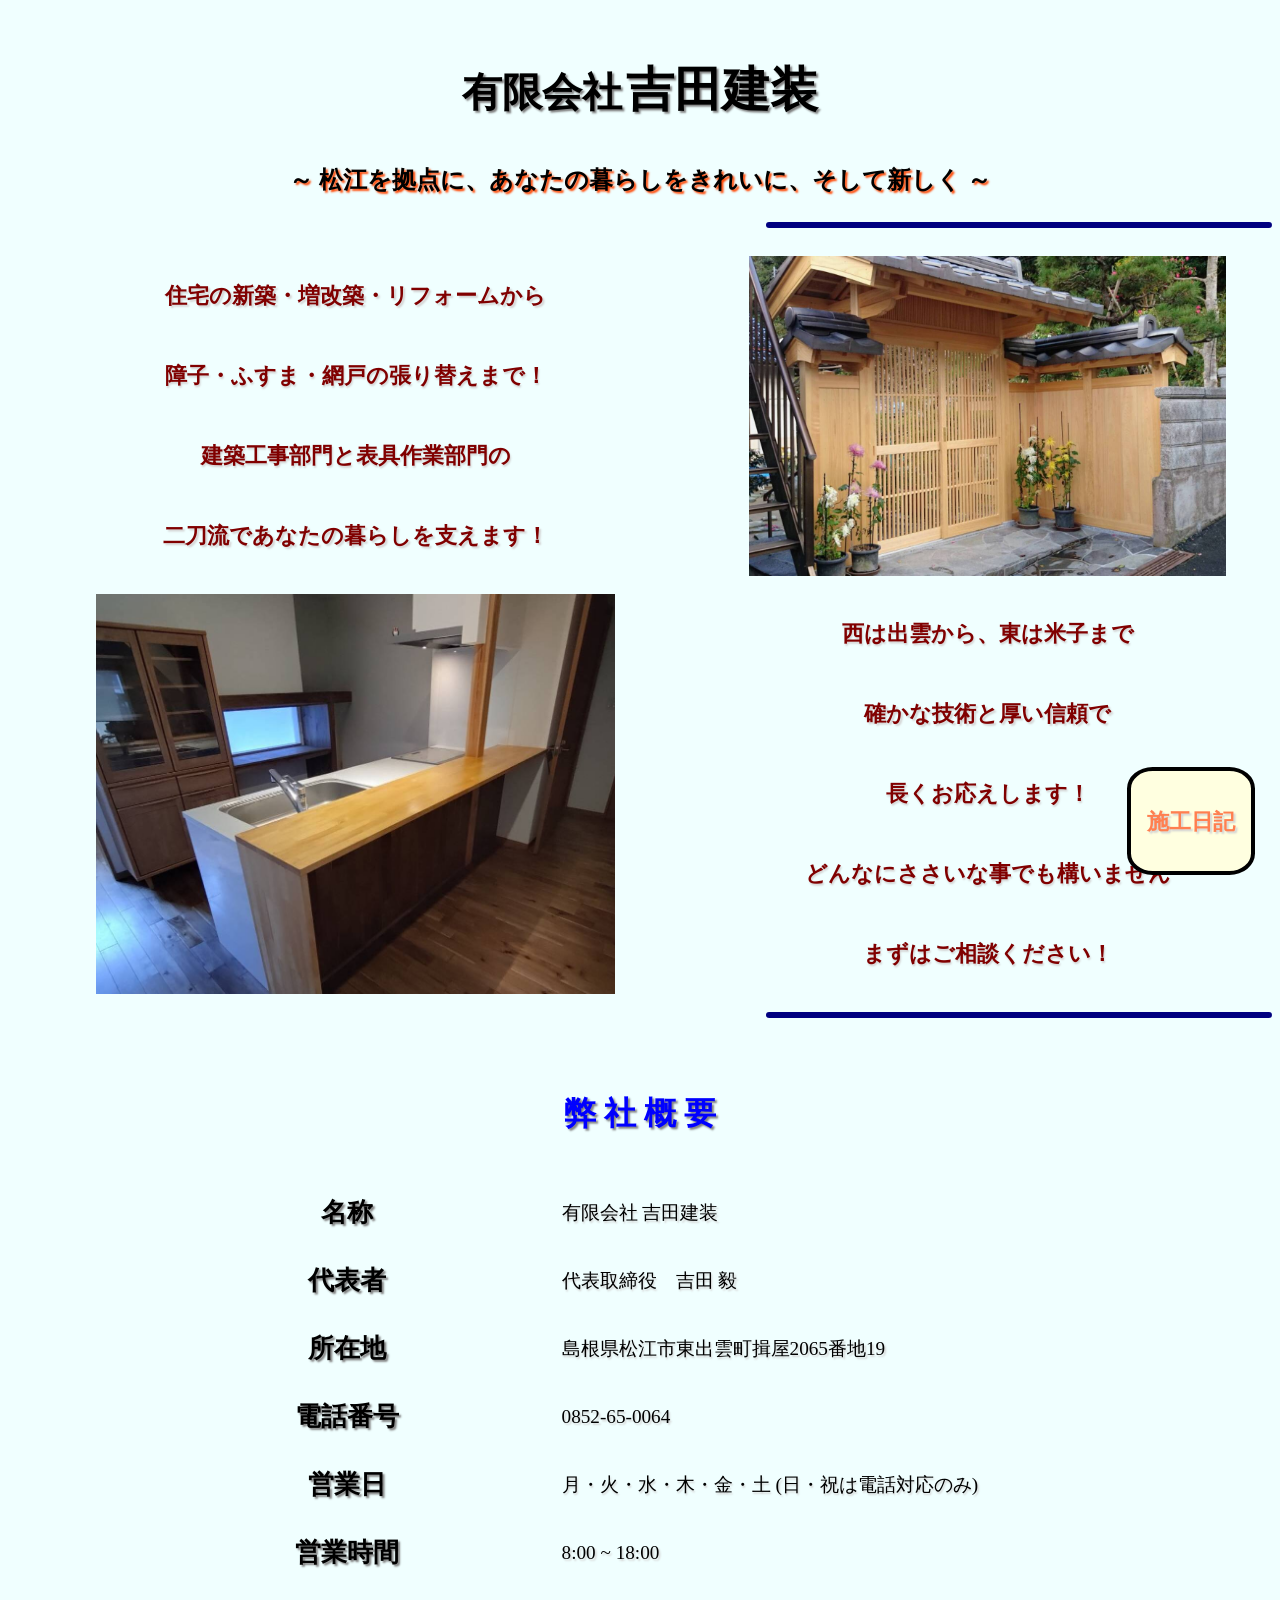
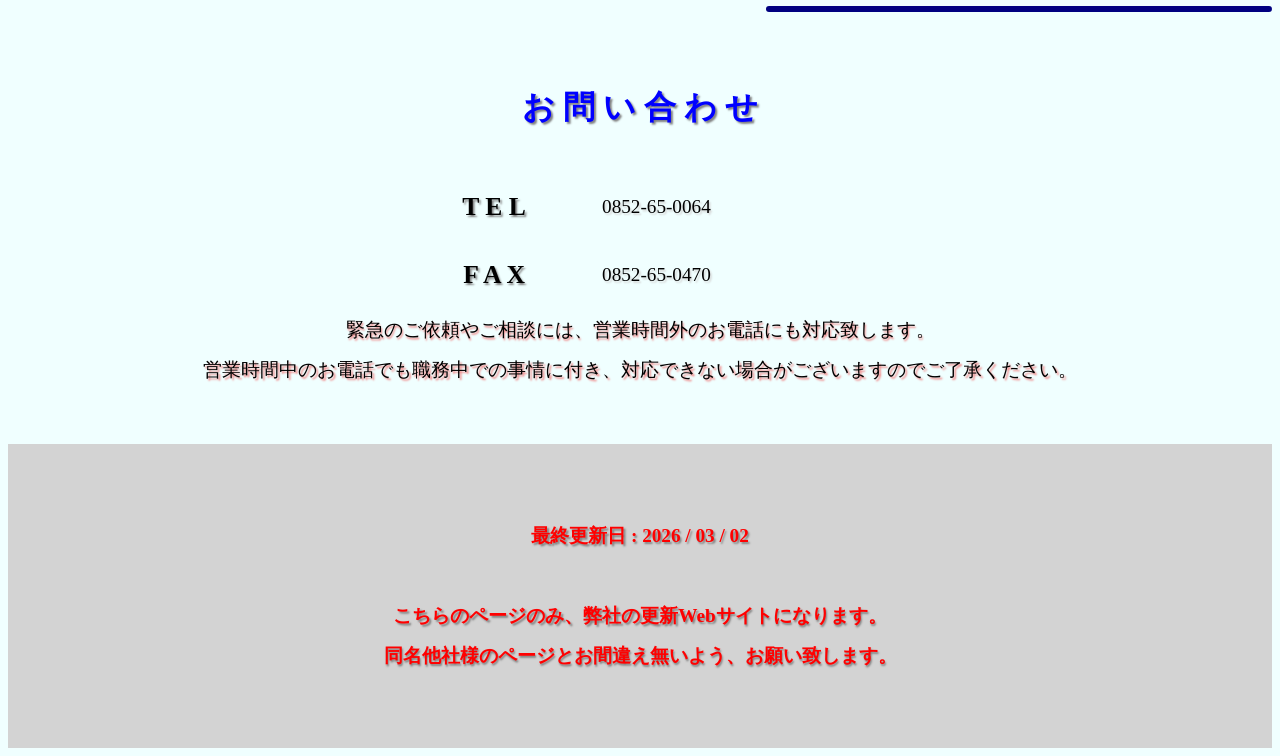
<file: index.html>
<!DOCTYPE html>
<html lang="ja">

<head>
    <meta charset="UTF-8">
    <meta name="viewport" content="width=device-width, initial-scale=1.0">
    <meta name="keyword" content="松江市, 吉田建装, ふすま, 障子, 建築">
    <title>有限会社 吉田建装</title>
    <meta name="description" content="山陰を中心に展開する「有限会社 吉田建装」のホームページです。表具から建築まで、お気軽にお問い合わせください！">

    <!--css & javascript-->
    <link rel="stylesheet" href="css/style.css">
    <link rel="stylesheet" href="css/mobiles.css">

    <link rel="icon" href="css/img/favicon.png">
    <link rel="shortcut icon" href="css/img/favicon.png">

    <!--property og:-->
    <meta property="og:title" content="有限会社 吉田建装">
    <meta property="description" content="">
    <meta property="og:type" content="website">
    <meta property="og:image" content="">
    <meta property="og:url" content="">
</head>

<body>
    <!--
    ソースコードをご覧頂き、ありがとうございます。
    プログラミングやらマークアップ言語やらは勉強中の身ですので、
    不自然な箇所があるかもしれません。
    勉強がてら、身内の会社のホームページ作成をしてみただけですので、
    温かい目で見て頂けると幸いです。
    (私のプログラミング技術とこちらの会社の技術力は関係ありません、、笑)
    -->

    <a href="diary.html">
        <div class="diary-button">
            <span class="button-text">
                施工日記
            </span>
        </div>
    </a>

    <br>
    <div class="header">
        <span class="Name">有限会社</span> <span class="naMe">吉田建装</span>
        <br>
        <span class="pc-undername">
            ～ 松江を拠点に、あなたの暮らしをきれいに、そして新しく ～
        </span>
        <span class="ms-undername">
            ～ あなたの暮らしを綺麗に、そして新しく ～
        </span>
    </div>
    <br>
    <div class="during-space">
        <div class="during-line"></div>
    </div>
    <br>
    <!--モバイル向け画像スペース-->
    <div class="ms-screen">
        <div class="msc-left">
            <img class="onlyms-screen-left" src="css/img/pic-i.jpg" alt="">
        </div>
        <div class="msc-void"></div>
        <div class="msc-right">
            <img class="onlyms-screen-right" src="css/img/pic-ii.jpg" alt="">
        </div>
    </div>
    <br class="only-mobiles">
    <div class="topic-content">
        <div class="topic-text-i">
            <span class="ftext">
                住宅の新築・増改築・リフォームから<br>
                障子・ふすま・網戸の張り替えまで！<br>
                建築工事部門と表具作業部門の<br>
                二刀流であなたの暮らしを支えます！
            </span>
        </div>
        <div class="image-topic-i">
            <img src="css/img/pic-i.jpg" alt="">
        </div>
    </div>
    <br>
    <div class="topic-content">
        <div class="image-topic-ii">
            <img src="css/img/pic-ii.jpg" alt="">
        </div>
        <div class="topic-text-ii">
            <span class="ftext">
                西は出雲から、東は米子まで<br>
                確かな技術と厚い信頼で<br>長くお応えします！<br>
                どんなにささいな事でも構いません<br>
                まずはご相談ください！
            </span>
        </div>
    </div>
    <br>
    <div class="during-space">
        <div class="during-line"></div>
    </div>
    <br>
    <table class="company-explain">
        <tr>
            <td class="about-title-cell" colspan="2">
                <span class="about-title">
                    弊 社 概 要
                </span>
            </td>
        </tr>
        <tr>
            <td class="content-title-cell">
                <span class="content-title">
                    名称
                </span>
            </td>
            <td class="content-text-cell">
                <span class="content-text">
                    有限会社 吉田建装
                </span>
            </td>
        </tr>
        <tr>
            <td class="content-title-cell">
                <span class="content-title">
                    代表者
                </span>
            </td>
            <td class="content-text-cell">
                <span class="content-text">
                    代表取締役　吉田 毅
                </span>
            </td>
        </tr>
        <tr>
            <td class="content-title-cell">
                <span class="content-title">
                    所在地
                </span>
            </td>
            <td class="content-text-cell">
                <span class="content-text">
                    島根県松江市東出雲町揖屋<br class="only-mobiles">2065番地19
                </span>
            </td>
        </tr>
        <tr>
            <td class="content-title-cell">
                <span class="content-title">
                    電話番号
                </span>
            </td>
            <td class="content-text-cell">
                <span class="content-text">
                    0852-65-0064
                </span>
            </td>
        </tr>
        <tr>
            <td class="content-title-cell">
                <span class="content-title">
                    営業日
                </span>
            </td>
            <td class="content-text-cell">
                <span class="content-text">
                    月・火・水・木・金・土 <br class="only-mobiles">(日・祝は電話対応のみ)
                </span>
            </td>
        </tr>
        <tr>
            <td class="content-title-cell">
                <span class="content-title">
                    営業時間
                </span>
            </td>
            <td class="content-text-cell">
                <span class="content-text">
                    8:00 ~ 18:00
                </span>
            </td>
        </tr>
    </table>
    <br>
    <div class="during-space">
        <div class="during-line"></div>
    </div>
    <br>
    <table class="contact">
        <tr>
            <td class="about-title-cell" colspan="2">
                <span class="about-title">
                    お 問 い 合 わ せ
                </span>
            </td>
        </tr>
        <tr>
            <td class="content-title-cell">
                <span class="content-title">
                    T E L
                </span>
            </td>
            <td class="content-text-cell">
                <span class="content-text">
                    0852-65-0064
                </span>
            </td>
        </tr>
        <tr>
            <td class="content-title-cell">
                <span class="content-title">
                    F A X
                </span>
            </td>
            <td class="content-text-cell">
                <span class="content-text">
                    0852-65-0470
                </span>
            </td>
        </tr>
    </table>
    <div class="contact-text-space">
        <span class="contact-text">
            緊急のご依頼やご相談には、<br class="only-mobiles">営業時間外のお電話にも対応致します。<br>
            営業時間中のお電話でも職務中での事情に付き、<br class="only-mobiles">対応できない場合がございますのでご了承ください。
        </span>
    </div>
    <br><br><br>
    <div class="footer">
        <br><br><br><br>
        <span class="footer-text">
            最終更新日 : 2026 / 03 / 02<br><br>
            こちらのページのみ、<br class="only-mobiles">弊社の更新Webサイトになります。<br>
            同名他社様のページとお間違え無いよう、<br class="only-mobiles">お願い致します。
        </span>
        <br><br><br><br><br>
    </div>
</body>


</html>
</file>
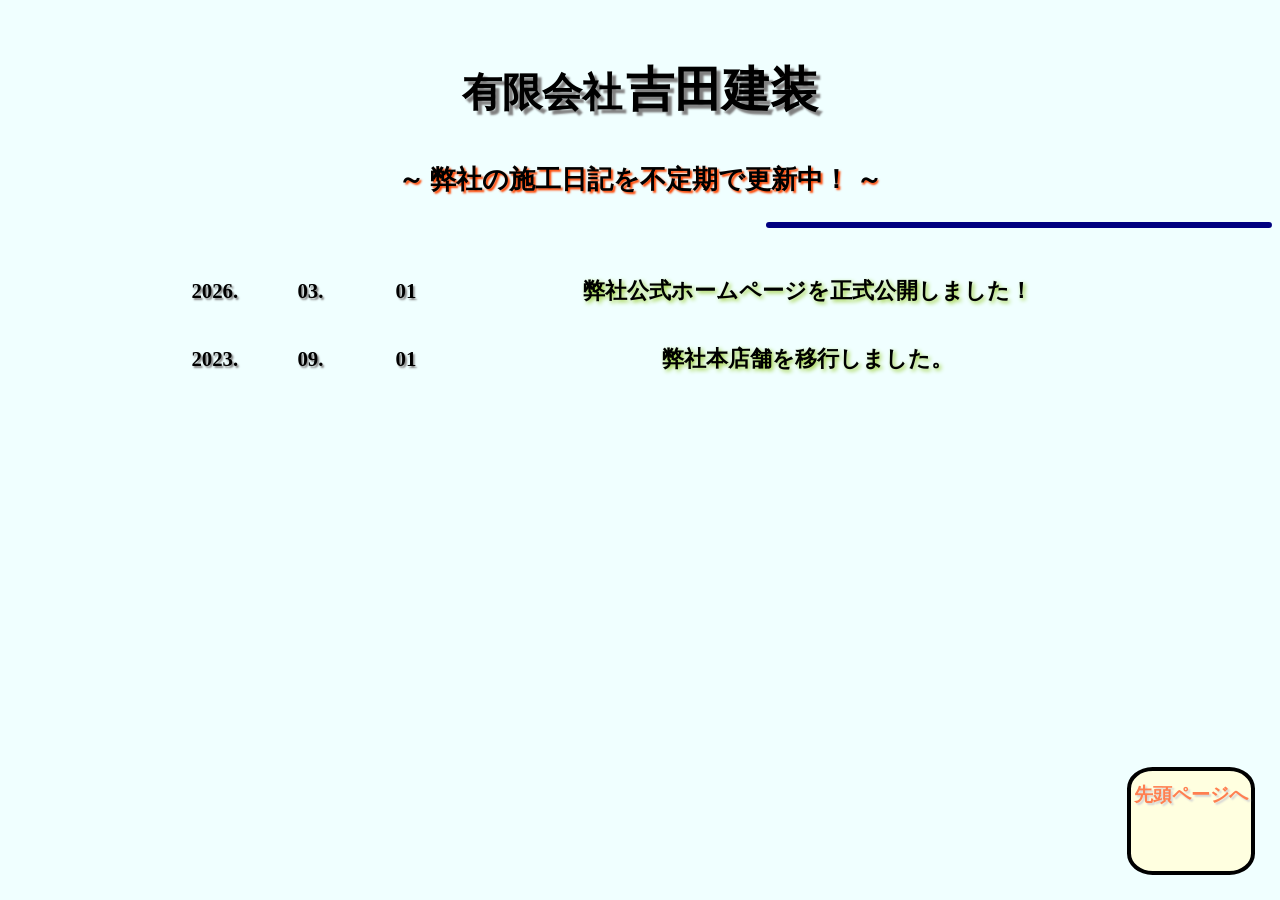
<file: diary.html>
<!DOCTYPE html>
<html lang="ja">

<head>
    <meta charset="UTF-8">
    <meta name="viewport" content="width=device-width, initial-scale=1.0">
    <title>有限会社 吉田建装</title>

    <!--css & javascript-->
    <link rel="stylesheet" href="css/diary.css">
    <link rel="stylesheet" href="css/ms-diary.css">

    <link rel="icon" href="css/img/favicon.png">
    <link rel="shortcut icon" href="css/img/favicon.png">

    <!--property og:-->
    <meta property="og:title" content="有限会社 吉田建装">
    <meta property="description" content="">
    <meta property="og:type" content="website">
    <meta property="og:image" content="">
    <meta property="og:url" content="">
</head>

<body>
    <a href="index.html">
        <div class="back-button">
            <span class="button-text">
                先頭ページへ
            </span>
        </div>
    </a>

    <br>
    <div class="header">
        <span class="Name">有限会社</span> <span class="naMe">吉田建装</span>
        <br>
        <span class="undername">
            ～ 弊社の施工日記を不定期で更新中！ ～
        </span>
    </div>
    <br>
    <div class="during-space">
        <div class="during-line"></div>
    </div>
    <br>
    <table>
        <tr>
            <td class="year-cell">
                <span class="year">2026.</span>
            </td>
            <td class="month-cell">
                <span class="month">03.</span>
            </td>
            <td class="day-cell">
                <span class="day">01</span>
            </td>
            <td class="void-space"></td>
            <td class="title-cell">
                <span class="diary-title-pc">
                    弊社公式ホームページを正式公開しました！
                </span>
                <span class="diary-title-ms">
                    弊社公式ページを公開！
                </span>
            </td>
        </tr>
        <tr>
            <td class="year-cell">
                <span class="year">2023.</span>
            </td>
            <td class="month-cell">
                <span class="month">09.</span>
            </td>
            <td class="day-cell">
                <span class="day">01</span>
            </td>
            <td class="void-space"></td>
            <td class="title-cell">
                <span class="diary-title-pc">
                    弊社本店舗を移行しました。
                </span>
                <span class="diary-title-ms">
                    弊社拠点のお引越し！
                </span>
            </td>
        </tr>
    </table>
</body>


</html>
</file>
<file: css/style.css>
/*for PC*/
@media screen and (min-width: 961px) {
    body {
        background-color: azure;
    }

    a {
        text-decoration: none;
        cursor: pointer;
    }

    .diary-button {
        display: grid;
        width: 120px;
        height: 100px;
        background-color: lightyellow;
        border: solid 4px black;
        border-radius: 20%;
        text-align: center;
        align-items: center;

        /*画面左下に固定*/
        position: fixed;
        bottom: 25px;
        right: 25px;
        z-index: 999;
    }

    .button-text {
        font-size: 1.4rem;
        font-weight: bold;
        color: coral;
        text-shadow: 0.1rem 0.1rem 2px lightgray;
    }

    .header {
        width: 100%;
        text-align: center;
    }

    .Name {
        font-size: 2.5rem;
        line-height: 8rem;
        font-weight: bold;
        font-family: sans-serif;
        color: black;
        text-shadow: 0.1rem 0.1rem 2px gray;
        cursor: pointer;
    }

    .naMe {
        font-size: 3rem;
        line-height: 8rem;
        font-weight: bold;
        font-family: sans-serif;
        color: black;
        text-shadow: 0.1rem 0.1rem 2px gray;
        cursor: pointer;
    }

    .pc-undername {
        font-size: 1.5rem;
        line-height: 3rem;
        font-weight: bold;
        font-family: serif;
        color: black;
        text-shadow: 0.1rem 0.1rem 2px orangered;
    }

    .ms-undername {
        display: none;
    }

    .during-space {
        width: 100%;
        height: 1rem;
    }

    .during-line {
        width: 40%;
        height: 6px;
        border-radius: 10px;
        margin: 0 0 auto auto;
        background-color: navy;
    }

    .ms-screen {
        display: none;
    }

    .topic-content {
        width: 100%;
        display: flex;
    }

    .topic-text-i {
        width: 55%;
        text-align: center;
    }

    .topic-text-ii {
        width: 45%;
        text-align: center;
    }

    .ftext {
        font-size: 1.4rem;
        line-height: 5rem;
        font-weight: bold;
        font-family: serif;
        color: maroon;
        text-shadow: 0.1rem 0.1rem 2px lightgray;
    }

    .image-topic-i {
        width: 45%;
        height: 20rem;
    }

    .image-topic-ii {
        width: 55%;
        height: 25rem;
    }

    /*写真の貼り付け*/
    img {
        width: 100%;
        height: 100%;
        object-fit: scale-down;
    }

    .company-explain {
        width: 80%;
        margin: 0 auto;
    }

    .about-title-cell {
        text-align: center;
    }

    .about-title {
        font-size: 2rem;
        line-height: 8rem;
        font-weight: bold;
        color: blue;
        text-shadow: 0.1rem 0.1rem 2px gray;
    }

    .content-title-cell {
        width: 42%;
        text-align: center;
    }

    .content-title {
        font-size: 1.6rem;
        line-height: 4rem;
        font-weight: bold;
        color: black;
        text-shadow: 0.1rem 0.1rem 2px gray;
    }

    .content-text-cell {
        width: 58%;
        text-align: left;
    }

    .content-text {
        font-size: 1.2rem;
        line-height: 4rem;
        font-weight: normal;
        color: black;
        text-shadow: 0.1rem 0.1rem 2px lightgray;
    }

    .contact {
        width: 40%;
        margin: 0 auto;
    }

    .contact-text-space {
        width: 100%;
        text-align: center;
    }

    .contact-text {
        font-size: 1.2rem;
        line-height: 2.5rem;
        font-weight: normal;
        color: black;
        text-shadow: 0.1rem 0.1rem 2px lightcoral;
    }

    .footer {
        width: 100%;
        text-align: center;
        background-color: lightgray;
    }

    .footer-text {
        font-size: 1.2rem;
        line-height: 2.5rem;
        font-weight: bold;
        font-family: serif;
        color: red;
        text-shadow: 0.1rem 0.1rem 2px gray;
    }

    .only-mobiles {
        display: none;
    }
}
</file>
<file: css/mobiles.css>
/*for mobiles*/
@media screen and (max-width: 960px) {
    body {
        background-color: azure;
    }

    a {
        text-decoration: none;
        cursor: pointer;
    }

    .diary-button {
        display: grid;
        width: 75px;
        height: 75px;
        background-color: lightyellow;
        border: solid 4px black;
        border-radius: 50%;
        text-align: center;
        align-items: center;

        /*画面左下に固定*/
        position: fixed;
        bottom: 20px;
        right: 20px;
        z-index: 999;
    }

    .button-text {
        font-size: 1.0rem;
        font-weight: bold;
        color: coral;
        text-shadow: 0.1rem 0.1rem 2px lightgray;
    }

    .header {
        width: 100%;
        text-align: center;
    }

    .Name {
        font-size: 1.8rem;
        line-height: 5rem;
        font-weight: bold;
        font-family: sans-serif;
        color: black;
        text-shadow: 0.1rem 0.1rem 2px gray;
        cursor: pointer;
    }

    .naMe {
        font-size: 2.0rem;
        line-height: 5rem;
        font-weight: bold;
        font-family: sans-serif;
        color: black;
        text-shadow: 0.1rem 0.1rem 2px gray;
        cursor: pointer;
    }

    .pc-undername {
        display: none;
    }

    .ms-undername {
        font-size: 1.0rem;
        line-height: 2rem;
        font-weight: bold;
        font-family: serif;
        color: black;
        text-shadow: 0.1rem 0.1rem 2px orangered;
    }

    .during-space {
        width: 100%;
        height: 1rem;
    }

    .during-line {
        width: 60%;
        height: 6px;
        border-radius: 10px;
        margin: 0 0 auto auto;
        background-color: navy;
    }

    .ms-screen {
        width: 90%;
        height: 10rem;
        display: flex;
        margin: 0 auto;
    }

    .msc-left {
        width: 50%;
        height: 100%;
    }

    .onlyms-screen-left {
        width: 100%;
        height: 100%;
        object-fit: scale-down;
    }

    .msc-void {
        width: 2%;
        height: 100%;
    }

    .msc-right {
        width: 48%;
        height: 100%;
    }

    .onlyms-screen-right {
        width: 100%;
        height: 100%;
        object-fit: scale-down;
    }

    .topic-content {
        width: 100%;
        display: block;
    }

    .topic-text-i {
        width: 100%;
        text-align: left;
    }

    .topic-text-ii {
        width: 100%;
        text-align: right;
    }

    .ftext {
        font-size: 1.2rem;
        line-height: 2.5rem;
        font-weight: bold;
        font-family: serif;
        color: maroon;
        text-shadow: 0.1rem 0.1rem 2px lightgray;
    }

    .image-topic-i {
        display: none;
    }

    .image-topic-ii {
        display: none;
    }

    .company-explain {
        width: 100%;
        margin: 0 auto;
    }

    .about-title-cell {
        text-align: center;
    }

    .about-title {
        font-size: 1.4rem;
        line-height: 4rem;
        font-weight: bold;
        color: blue;
        text-shadow: 0.1rem 0.1rem 2px gray;
    }

    .content-title-cell {
        width: 45%;
        text-align: center;
    }

    .content-title {
        font-size: 1.2rem;
        line-height: 3.5rem;
        font-weight: bold;
        color: black;
        text-shadow: 0.1rem 0.1rem 2px gray;
    }

    .content-text-cell {
        width: 55%;
        text-align: left;
    }

    .content-text {
        font-size: 1.0rem;
        line-height: 2rem;
        font-weight: normal;
        color: black;
        text-shadow: 0.1rem 0.1rem 2px lightgray;
    }

    .contact {
        width: 100%;
        margin: 0 auto;
    }

    .contact-text-space {
        width: 100%;
        text-align: center;
    }

    .contact-text {
        font-size: 1.0rem;
        line-height: 2.0rem;
        font-weight: normal;
        color: black;
        text-shadow: 0.1rem 0.1rem 2px lightcoral;
    }

    .footer {
        width: 100%;
        text-align: center;
        background-color: lightgray;
    }

    .footer-text {
        font-size: 1.0rem;
        line-height: 2.0rem;
        font-weight: bold;
        font-family: serif;
        color: black;
        text-shadow: 0.1rem 0.1rem 2px red;
    }

}
</file>
<file: css/diary.css>
/*デフォルト表示設定*/

@media screen and (min-width: 961px) {
    body {
        background-color: azure;
    }

    a {
        text-decoration: none;
        cursor: pointer;
    }

    .back-button {
        width: 120px;
        height: 100px;
        background-color: lightyellow;
        border: solid 4px black;
        border-radius: 20%;
        text-align: center;

        /*画面左下に固定*/
        position: fixed;
        bottom: 25px;
        right: 25px;
        z-index: 999;
    }

    .button-text {
        font-size: 1.2rem;
        line-height: 3rem;
        font-weight: bold;
        color: coral;
        text-shadow: 0.1rem 0.1rem 2px lightgray;
    }

    .header {
        width: 100%;
        text-align: center;
    }

    .Name {
        font-size: 2.5rem;
        line-height: 8rem;
        font-weight: bold;
        font-family: sans-serif;
        color: black;
        text-shadow: 0.25rem 0.25rem 2px gray;
        cursor: pointer;
    }

    .naMe {
        font-size: 3rem;
        line-height: 8rem;
        font-weight: bold;
        font-family: sans-serif;
        color: black;
        text-shadow: 0.25rem 0.25rem 2px gray;
        cursor: pointer;
    }

    .undername {
        font-size: 1.6rem;
        line-height: 3rem;
        font-weight: bold;
        font-family: serif;
        color: black;
        text-shadow: 0.1rem 0.1rem 2px orangered;
    }

    .during-space {
        width: 100%;
        height: 1rem;
    }

    .during-line {
        width: 40%;
        height: 6px;
        border-radius: 10px;
        margin: 0 0 auto auto;
        background-color: navy;
    }

    table {
        width: 75%;
        margin: 0 auto;
    }

    .year-cell {
        width: 10%;
        text-align: center;
    }

    .year {
        font-size: 1.3rem;
        line-height: 4rem;
        font-weight: bold;
        color: black;
        text-shadow: 0.1rem 0.1rem 2px gray;
    }

    .month-cell {
        width: 10%;
        text-align: center;
    }

    .month {
        font-size: 1.3rem;
        line-height: 4rem;
        font-weight: bold;
        color: black;
        text-shadow: 0.1rem 0.1rem 2px gray;
    }

    .day-cell {
        width: 10%;
        text-align: center;
    }

    .day {
        font-size: 1.3rem;
        line-height: 4rem;
        font-weight: bold;
        color: black;
        text-shadow: 0.1rem 0.1rem 2px gray;
    }

    .void-space {
        width: 5%;
    }

    .title-cell {
        width: 65%;
        text-align: center;
    }

    .diary-title-pc {
        font-size: 1.4rem;
        line-height: 4rem;
        font-weight: bold;
        color: black;
        text-shadow: 0.1rem 0.1rem 4px yellowgreen;
    }

    .diary-title-ms {
        display: none;
    }
}
</file>
<file: css/ms-diary.css>
/*for mobiles*/
@media screen and (max-width: 960px) {
    body {
        background-color: azure;
    }

    a {
        text-decoration: none;
        cursor: pointer;
    }

    .back-button {
        width: 80px;
        height: 80px;
        background-color: lightyellow;
        border: solid 4px black;
        border-radius: 50%;
        text-align: center;

        /*画面左下に固定*/
        position: fixed;
        bottom: 20px;
        right: 20px;
        z-index: 999;
    }

    .button-text {
        font-size: 0.8rem;
        line-height: 1.8rem;
        font-weight: bold;
        color: coral;
        text-shadow: 0.1rem 0.1rem 2px lightgray;
    }

    .header {
        width: 100%;
        text-align: center;
    }

    .Name {
        font-size: 1.8rem;
        line-height: 5rem;
        font-weight: bold;
        font-family: sans-serif;
        color: black;
        text-shadow: 0.1rem 0.1rem 2px gray;
        cursor: pointer;
    }

    .naMe {
        font-size: 2.0rem;
        line-height: 5rem;
        font-weight: bold;
        font-family: sans-serif;
        color: black;
        text-shadow: 0.1rem 0.1rem 2px gray;
        cursor: pointer;
    }

    .undername {
        font-size: 1.0rem;
        line-height: 2rem;
        font-weight: bold;
        font-family: serif;
        color: black;
        text-shadow: 0.1rem 0.1rem 2px orangered;
    }

    .during-space {
        width: 100%;
        height: 1rem;
    }

    .during-line {
        width: 60%;
        height: 6px;
        border-radius: 10px;
        margin: 0 0 auto auto;
        background-color: navy;
    }

    table {
        width: 100%;
        margin: 0 auto;
    }

    .year-cell {
        width: 10%;
        text-align: center;
    }

    .year {
        font-size: 1.0rem;
        line-height: 2.5rem;
        font-weight: bold;
        color: black;
        text-shadow: 0.1rem 0.1rem 2px gray;
    }

    .month-cell {
        width: 10%;
        text-align: center;
    }

    .month {
        font-size: 1.0rem;
        line-height: 2.5rem;
        font-weight: bold;
        color: black;
        text-shadow: 0.1rem 0.1rem 2px gray;
    }

    .day-cell {
        width: 10%;
        text-align: center;
    }

    .day {
        font-size: 1.0rem;
        line-height: 2.5rem;
        font-weight: bold;
        color: black;
        text-shadow: 0.1rem 0.1rem 2px gray;
    }

    .void-space {
        width: 0%;
    }

    .title-cell {
        width: 70%;
        text-align: center;
    }

    .diary-title-pc {
        display: none;
    }

    .diary-title-ms {
        font-size: 1.1rem;
        line-height: 2.5rem;
        font-weight: bold;
        color: black;
        text-shadow: 0.1rem 0.1rem 4px yellowgreen;
    }

}
</file>
